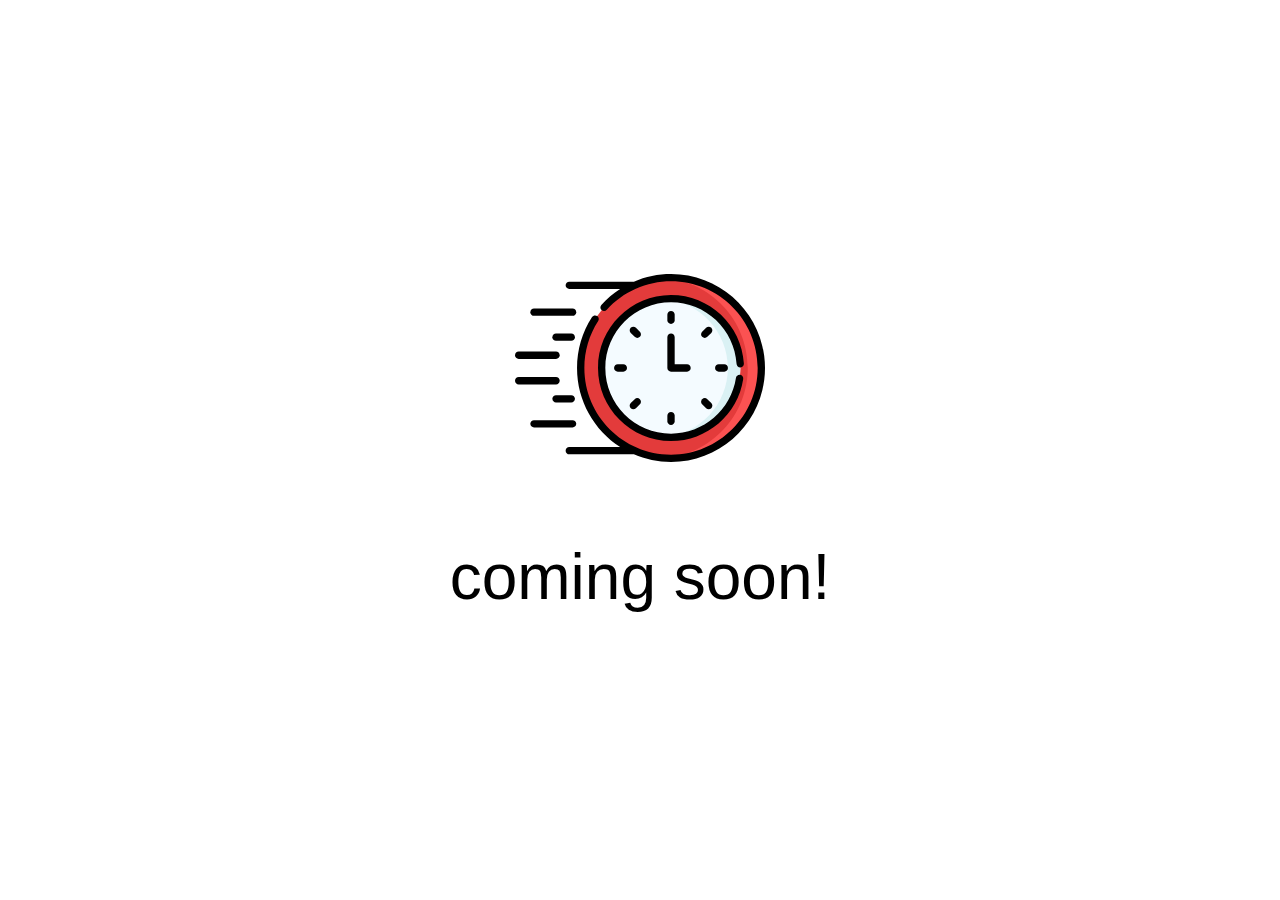
<file: problems/coming soon.html>
<!DOCTYPE html>
<html lang="en">
<head>
    <meta charset="UTF-8">
    <meta name="viewport" content="width=device-width, initial-scale=1.0">
   <title>IIT Gn | Ayush Jaiswal | About me</title>
    <style>
        html,
        body {
            width: 100%;
            height: 100%;
        }

        html {
            display: table;
            font-family: Lato, "Segoe UI", Avenir, Ubuntu, Tahoma, Verdana, Helvetica, sans-serif;
        }

        body {
            display: table-cell;
            vertical-align: middle;
            text-align: center;
        }

        h1 {
            font-size: 4em;
            font-weight: normal;
            text-transform: lowercase;
        }

        svg {
            width: 250px;
            height: 250px;
        }
    </style>
</head>
<body>
    <!-- Customize Icon Color -->
    <!-- https://www.flaticon.com/free-icon/fast-time_2972562?term=clock&page=1&position=27# -->
    <?xml version="1.0"?>
    <svg xmlns="http://www.w3.org/2000/svg" id="coming_soon" enable-background="new 0 0 512 512" height="512px" viewBox="0 0 512 512" width="512px">
        <g>
            <g>
                <circle cx="319.528" cy="256" fill="#95d6a4" r="184.972" data-original="#95D6A4" class="active-path" style="fill:#E33B3B" data-old_color="#95d6a4" />
                <path d="m319.528 71.029c-4.682 0-9.322.178-13.917.52 95.656 7.115 171.055 86.976 171.055 184.451s-75.399 177.336-171.055 184.452c4.595.342 9.235.52 13.917.52 102.157-.001 184.972-82.815 184.972-184.972s-82.815-184.971-184.972-184.971z" fill="#78c2a4" data-original="#78C2A4" class="" style="fill:#FB5252" data-old_color="#78c2a4" />
                <circle cx="319.528" cy="256" fill="#f4fbff" r="142.033" data-original="#F4FBFF" class="" style="fill:#F4FBFF" />
                <path d="m319.528 113.967c-4.321 0-8.594.204-12.817.582 72.435 6.48 129.215 67.33 129.215 141.451s-56.78 134.97-129.215 141.451c4.223.377 8.496.582 12.817.582 78.443 0 142.033-63.59 142.033-142.032 0-78.444-63.59-142.034-142.033-142.034z" fill="#daf1f4" data-original="#DAF1F4" class="" />
                <g>
                    <path d="m38.872 149.21h79.098c4.142 0 7.5-3.357 7.5-7.5s-3.358-7.5-7.5-7.5h-79.098c-4.142 0-7.5 3.357-7.5 7.5s3.357 7.5 7.5 7.5z" data-original="#000000" class="" style="fill:#000000" />
                    <path d="m115.258 185.317h-31.246c-4.142 0-7.5 3.357-7.5 7.5s3.358 7.5 7.5 7.5h31.246c4.142 0 7.5-3.357 7.5-7.5s-3.358-7.5-7.5-7.5z" data-original="#000000" class="" style="fill:#000000" />
                    <path d="m7.5 237.327h76.512c4.142 0 7.5-3.357 7.5-7.5s-3.358-7.5-7.5-7.5h-76.512c-4.142 0-7.5 3.357-7.5 7.5s3.358 7.5 7.5 7.5z" data-original="#000000" class="" style="fill:#000000" />
                    <path d="m125.47 370.289c0-4.143-3.358-7.5-7.5-7.5h-79.098c-4.142 0-7.5 3.357-7.5 7.5s3.358 7.5 7.5 7.5h79.098c4.142 0 7.5-3.357 7.5-7.5z" data-original="#000000" class="" style="fill:#000000" />
                    <path d="m115.258 311.683h-31.246c-4.142 0-7.5 3.357-7.5 7.5s3.358 7.5 7.5 7.5h31.246c4.142 0 7.5-3.357 7.5-7.5s-3.358-7.5-7.5-7.5z" data-original="#000000" class="" style="fill:#000000" />
                    <path d="m91.512 282.173c0-4.143-3.358-7.5-7.5-7.5h-76.512c-4.142 0-7.5 3.357-7.5 7.5s3.358 7.5 7.5 7.5h76.512c4.142 0 7.5-3.357 7.5-7.5z" data-original="#000000" class="" style="fill:#000000" />
                    <path d="m319.529 165.83c4.143 0 7.5-3.357 7.5-7.5v-11.448c0-4.143-3.357-7.5-7.5-7.5s-7.5 3.357-7.5 7.5v11.448c0 4.143 3.357 7.5 7.5 7.5z" data-original="#000000" class="" style="fill:#000000" />
                    <path d="m401.99 173.538c-2.93-2.928-7.678-2.928-10.607 0l-8.095 8.095c-2.929 2.93-2.929 7.678 0 10.607 2.931 2.929 7.678 2.928 10.607 0l8.095-8.095c2.928-2.929 2.928-7.677 0-10.607z" data-original="#000000" class="" style="fill:#000000" />
                    <path d="m417.199 248.5c-4.143 0-7.5 3.357-7.5 7.5s3.357 7.5 7.5 7.5h11.447c4.143 0 7.5-3.357 7.5-7.5s-3.357-7.5-7.5-7.5z" data-original="#000000" class="" style="fill:#000000" />
                    <path d="m393.895 319.759c-2.93-2.928-7.678-2.928-10.607 0-2.929 2.93-2.929 7.678 0 10.607l8.095 8.095c2.931 2.929 7.678 2.928 10.607 0 2.929-2.93 2.929-7.678 0-10.607z" data-original="#000000" class="" style="fill:#000000" />
                    <path d="m312.029 353.67v11.447c0 4.143 3.357 7.5 7.5 7.5s7.5-3.357 7.5-7.5v-11.447c0-4.143-3.357-7.5-7.5-7.5s-7.5 3.358-7.5 7.5z" data-original="#000000" class="" style="fill:#000000" />
                    <path d="m245.162 319.759-8.095 8.095c-2.929 2.93-2.929 7.678 0 10.607 2.93 2.929 7.678 2.928 10.606 0l8.095-8.095c2.929-2.93 2.929-7.678 0-10.607-2.928-2.928-7.677-2.928-10.606 0z" data-original="#000000" class="" style="fill:#000000" />
                    <path d="m210.411 248.5c-4.142 0-7.5 3.357-7.5 7.5s3.358 7.5 7.5 7.5h11.448c4.142 0 7.5-3.357 7.5-7.5s-3.358-7.5-7.5-7.5z" data-original="#000000" class="" style="fill:#000000" />
                    <path d="m255.769 181.633-8.095-8.095c-2.929-2.928-7.678-2.928-10.606 0-2.929 2.93-2.929 7.678 0 10.607l8.095 8.095c2.93 2.929 7.678 2.928 10.606 0 2.929-2.929 2.929-7.677 0-10.607z" data-original="#000000" class="" style="fill:#000000" />
                    <path d="m359.859 256c0-4.143-3.357-7.5-7.5-7.5h-25.33v-55.684c0-4.143-3.357-7.5-7.5-7.5s-7.5 3.357-7.5 7.5v63.184c0 4.143 3.357 7.5 7.5 7.5h32.83c4.142 0 7.5-3.357 7.5-7.5z" data-original="#000000" class="" style="fill:#000000" />
                    <path d="m461.741 254.762c4.135-.251 7.283-3.806 7.032-7.94-4.771-78.703-70.327-140.354-149.245-140.354-82.452 0-149.532 67.08-149.532 149.533 0 82.452 67.08 149.532 149.532 149.532 73.869 0 136.9-54.122 147.865-127.157.615-4.096-2.207-7.915-6.304-8.53-4.086-.613-7.915 2.206-8.53 6.304-9.85 65.614-66.506 114.384-133.031 114.384-74.181 0-134.532-60.351-134.532-134.532s60.351-134.533 134.532-134.533c71.001 0 129.98 55.461 134.272 126.263.25 4.132 3.802 7.27 7.941 7.03z" data-original="#000000" class="" style="fill:#000000" />
                    <path d="m319.528 63.529c-26.381 0-52.228 5.473-76.018 15.708h-132.329c-4.142 0-7.5 3.357-7.5 7.5s3.358 7.5 7.5 7.5h104.113c-14.077 9.06-27.036 19.988-38.462 32.604-2.78 3.069-2.546 7.812.524 10.593 3.071 2.781 7.812 2.546 10.594-.524 33.602-37.102 81.561-58.381 131.578-58.381 97.858 0 177.472 79.613 177.472 177.471 0 97.857-79.613 177.471-177.472 177.471-97.858 0-177.471-79.613-177.471-177.471 0-34.268 9.789-67.528 28.307-96.186 2.248-3.479 1.25-8.121-2.229-10.369-3.479-2.247-8.121-1.251-10.37 2.229-20.09 31.088-30.708 67.163-30.708 104.326 0 67.766 35.206 127.458 88.285 161.763h-104.16c-4.142 0-7.5 3.357-7.5 7.5s3.358 7.5 7.5 7.5h132.225c23.36 10.099 49.097 15.708 76.122 15.708 106.128 0 192.471-86.342 192.471-192.471s-86.343-192.471-192.472-192.471z" data-original="#000000" class="" style="fill:#000000" />
                </g>
            </g>
        </g>
    </svg>
    <h1>Coming soon!</h1>
</body>
</html>
</file>
